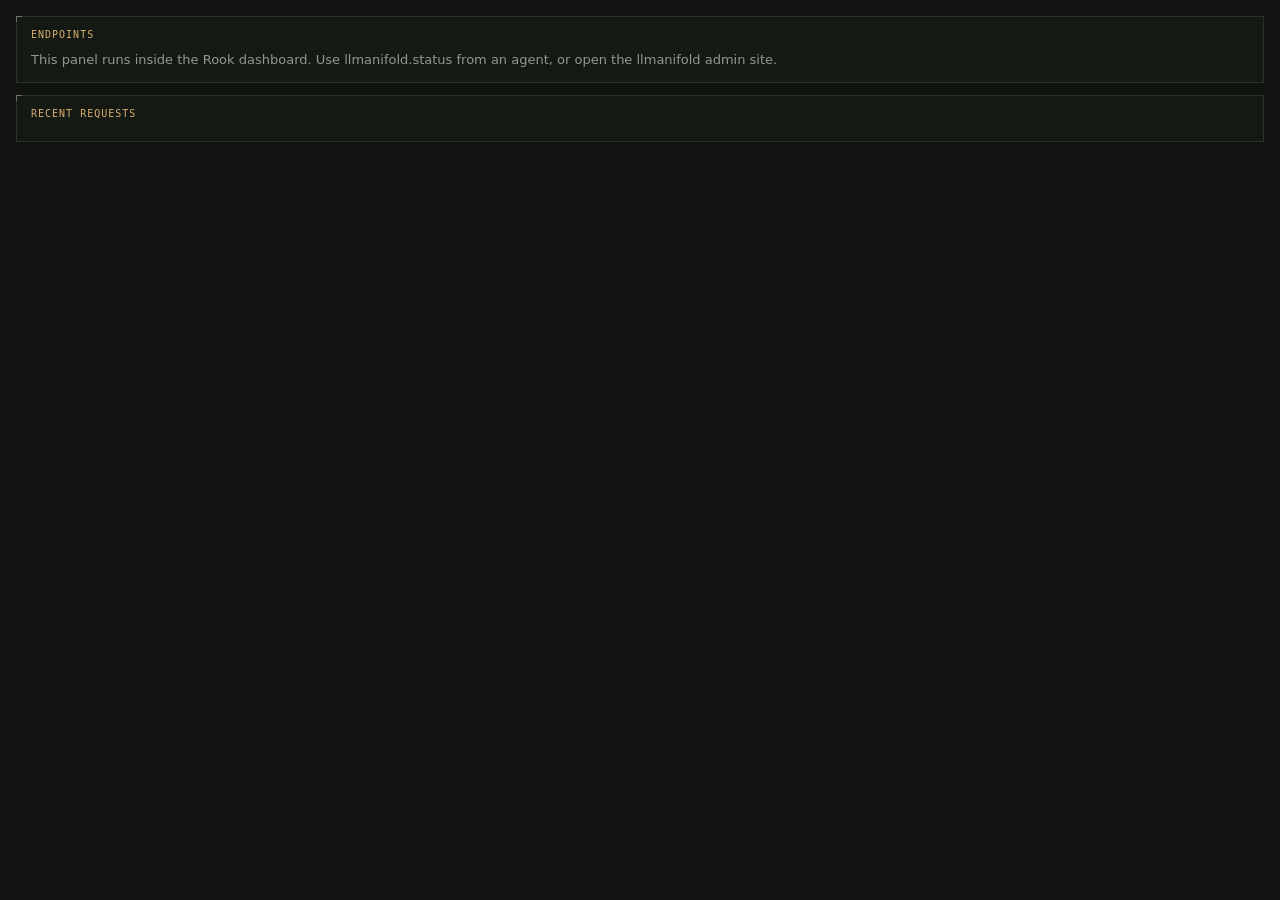
<file: src/llmanifold_rook/panel.html>
<!doctype html>
<html lang="en">
<head>
<meta charset="utf-8">
<meta name="viewport" content="width=device-width, initial-scale=1">
<title>llmanifold</title>
<!-- Rook dashboard panel. Talks to the plugin only through its caps, via the
     host-provided window.rook.call(cap, args). Mounting arrives with Rook's
     plugin panels (wave 2); until then this page just explains itself. -->
<style>
  :root { --bg:#101310; --panel:#151914; --line:#2b322a; --line2:#444a3c; --tick:#6d735f; --fg:#e2e3d9;
    --dim:#92998c; --accent:#d8ad6d; --green:#a4bc92; --bad:#dca58d;
    --mono:'IBM Plex Mono', ui-monospace, monospace; --sans:'DM Sans', system-ui, sans-serif; }
  * { box-sizing: border-box; }
  body { margin: 0; padding: 16px; background: var(--bg); color: var(--fg); font: 13px/1.5 var(--sans); }
  h2 { margin: 0 0 10px; font: 500 10px var(--mono); letter-spacing: 1px; text-transform: uppercase; color: var(--accent); }
  .box { position: relative; border: 1px solid var(--line); background: var(--panel); padding: 12px 14px; margin-bottom: 12px; }
  .box::before { content:''; position:absolute; top:-1px; left:-1px; width:5px; height:5px;
    border-top:1px solid var(--tick); border-left:1px solid var(--tick); }
  .lane { display: grid; grid-template-columns: 10px 1fr auto auto; gap: 10px; align-items: center; padding: 6px 0;
    border-bottom: 1px solid var(--line); }
  .lane:last-child { border-bottom: 0; }
  .st { width: 8px; height: 8px; background: var(--line2); }
  .idle .st { background: var(--green); } .busy .st { background: var(--accent); }
  .down .st, .draining .st { background: var(--bad); }
  .mono { font: 11px var(--mono); color: var(--dim); }
  button { font: 10px var(--mono); padding: 4px 8px; background: #292b20; border: 1px solid #514b35; color: var(--accent);
    cursor: pointer; border-radius: 0; }
  .muted { color: var(--dim); }
</style>
</head>
<body>
<div class="box"><h2>Endpoints</h2><div id="lanes" class="muted">Loading…</div></div>
<div class="box"><h2>Recent requests</h2><div id="reqs" class="muted"></div></div>
<script>
const call = window.rook && window.rook.call;
const esc = s => String(s ?? '').replace(/[&<>"]/g, c => ({'&':'&amp;','<':'&lt;','>':'&gt;','"':'&quot;'}[c]));

async function refresh() {
  if (!call) {
    document.getElementById('lanes').textContent =
      'This panel runs inside the Rook dashboard. Use llmanifold.status from an agent, or open the llmanifold admin site.';
    return;
  }
  try {
    const eps = await call('llmanifold.endpoints', {});
    document.getElementById('lanes').innerHTML = eps.map(e => `
      <div class="lane ${e.state}">
        <span class="st" title="${e.state}"></span>
        <span>${esc(e.name)}<br><span class="mono">${esc(e.state)}${e.current.length ? ' · ' + esc(e.current[0]) : ''}</span></span>
        <span class="mono">${e.tps ? e.tps + ' t/s' : ''}</span>
        <button data-ep="${esc(e.name)}" data-act="${e.state === 'draining' ? 'undrain' : 'drain'}">
          ${e.state === 'draining' ? 'Resume' : 'Drain'}</button>
      </div>`).join('') || 'No endpoints configured.';
    const reqs = await call('llmanifold.requests', {limit: 8});
    document.getElementById('reqs').innerHTML = reqs.map(r =>
      `<div class="mono">${new Date(r.ts * 1000).toLocaleTimeString()} ${esc(r.model)} → ${esc(r.endpoint || 'none')} ` +
      `${r.ok ? '' : '<span style="color:var(--bad)">' + esc(r.error) + '</span>'}</div>`).join('') || 'No requests yet.';
  } catch (err) {
    document.getElementById('lanes').textContent = 'llmanifold is not reachable: ' + err;
  }
}
document.addEventListener('click', async ev => {
  const b = ev.target.closest('button[data-ep]');
  if (!b || !call) return;
  b.disabled = true;
  try { await call('llmanifold.' + b.dataset.act, {endpoint: b.dataset.ep}); } finally { refresh(); }
});
refresh();
setInterval(refresh, 4000);
</script>
</body>
</html>
</file>
